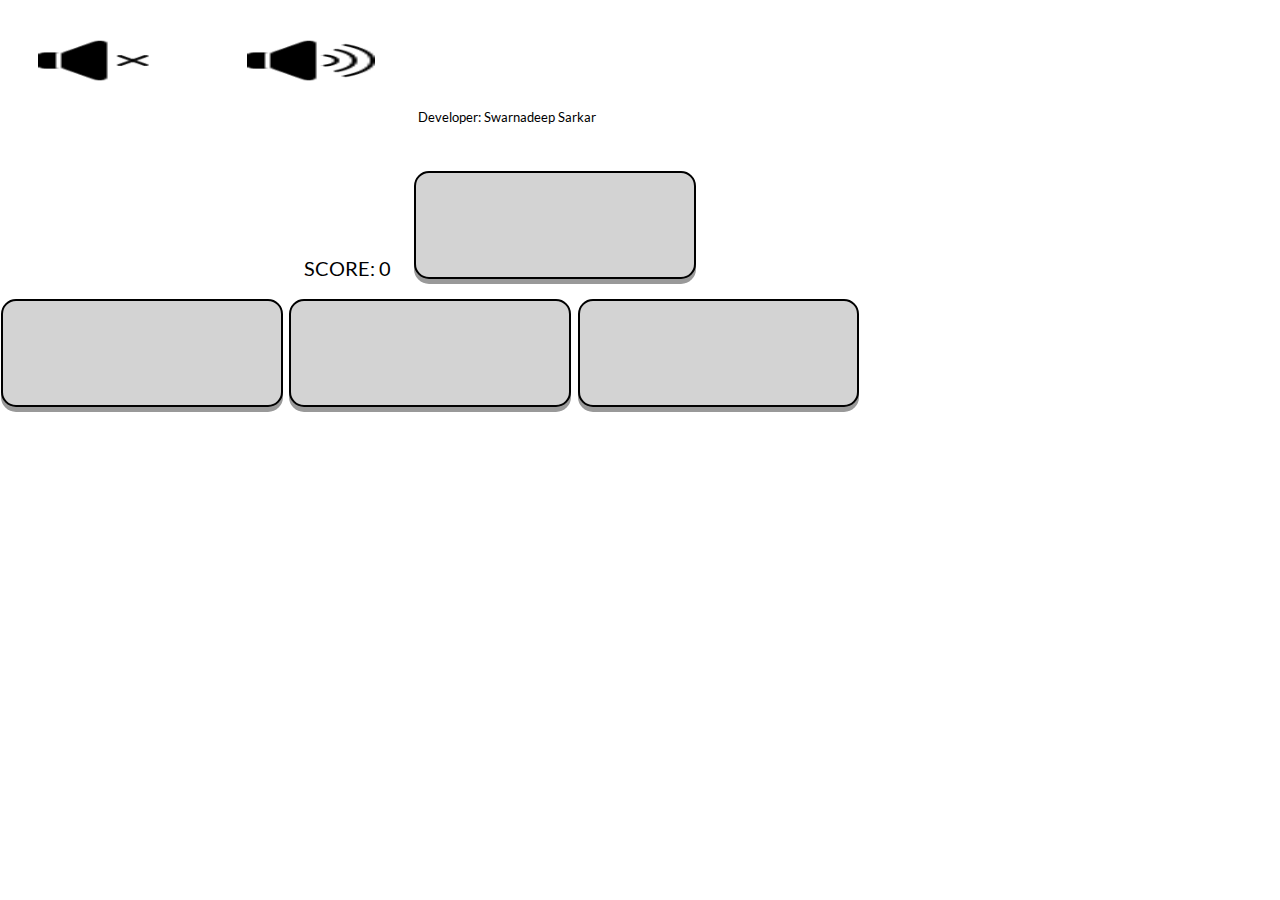
<file: index.html>
<!DOCTYPE html>
<html lang="en">
<head>

  <!-- Google tag (gtag.js) -->
  <script async src="https://www.googletagmanager.com/gtag/js?id=G-SBKP20XQ3G"></script>
  <script>
    window.dataLayer = window.dataLayer || [];
    function gtag(){dataLayer.push(arguments);}
    gtag('js', new Date());

    gtag('config', 'G-SBKP20XQ3G');
  </script>

  <meta charset="UTF-8">
  <meta name="viewport" content="width=device-width, user-scalable=no, initial-scale=1">
  <meta name="theme-color" content="#273238">

  <title>Snake</title>
	
  <!-- Favicon -->
  <link rel="icon" type="image/x-icon" href="./icons/favicon.ico">
	
  <!-- CSS -->
  <link rel="stylesheet" href="style.css">
</head>

<body>
  <img id="mute-btn" class="mute-unmute-btn" src="./icons/mute.png" alt="mute-button">
  <img id="unmute-btn" class="mute-unmute-btn" src="./icons/unmute.png" alt="unmute-button">
  <span id="credits">Developer: Swarnadeep Sarkar</span>

  <div id="container">
    <canvas id="canvas">
        You are running an outdated browser!
    </canvas>
    <span id="score">SCORE: 0</span>

    <button id="up" class="controller" style="margin: 1.5%"></button>
    <div id="buttons">
      <button id="left" class="controller"></button>
      <button id="down" class="controller"></button>
      <button id="right" class="controller"></button>
    </div>
  </div>
  

  <noscript>
    Your browser does not support JavaScript!
  </noscript>
  
  <!-- SCRIPTS -->
  <script src="./js/audio.js"></script>
  <script src="./js/object.js"></script>
  <script src="./js/event.js"></script>
  
</body>
</html>
</file>
<file: style.css>
@font-face {
  font-family: "Lato";
  font-display: swap;
  src: url("Lato-Regular.ttf");
}

body {
  margin: 0;
  font-size: 15pt;
  font-family: "Lato", sans-serif;
  background-color: white;
  
  /* disable pull-to-refresh */
  overscroll-behavior: contain;
  
  /* disable long press/touch to select text */
  -webkit-touch-callout:none;
  -webkit-user-select:none;
  -khtml-user-select:none;
  -moz-user-select:none;
  -ms-user-select:none;
  user-select:none;
}

.mute-unmute-btn {
  margin: 3%;
  width: 10vw;
  height: 5vh;
  border: none;
  background-color: white;
  background-size: cover;
}

.controller {
  display: inline-block;
  color: black;
  background-color: lightgrey;
  border: none;
  border: 2px solid black;
  border-radius: 15px;
  box-shadow: 0 5px #999;
  font-size: 12pt;
  font-weight: bold;
  text-align: center;
  height: 12vh;
  width: 22vw;
  margin: 0.1%;
  outline: none;
}


.controller:active {
  box-shadow: 0 4px #666;
  transform: translateY(1px);
}

p {
  font-weight: bold;
}

#credits {
  font-size: 10pt;
  margin-top: 5%;
}
</file>
